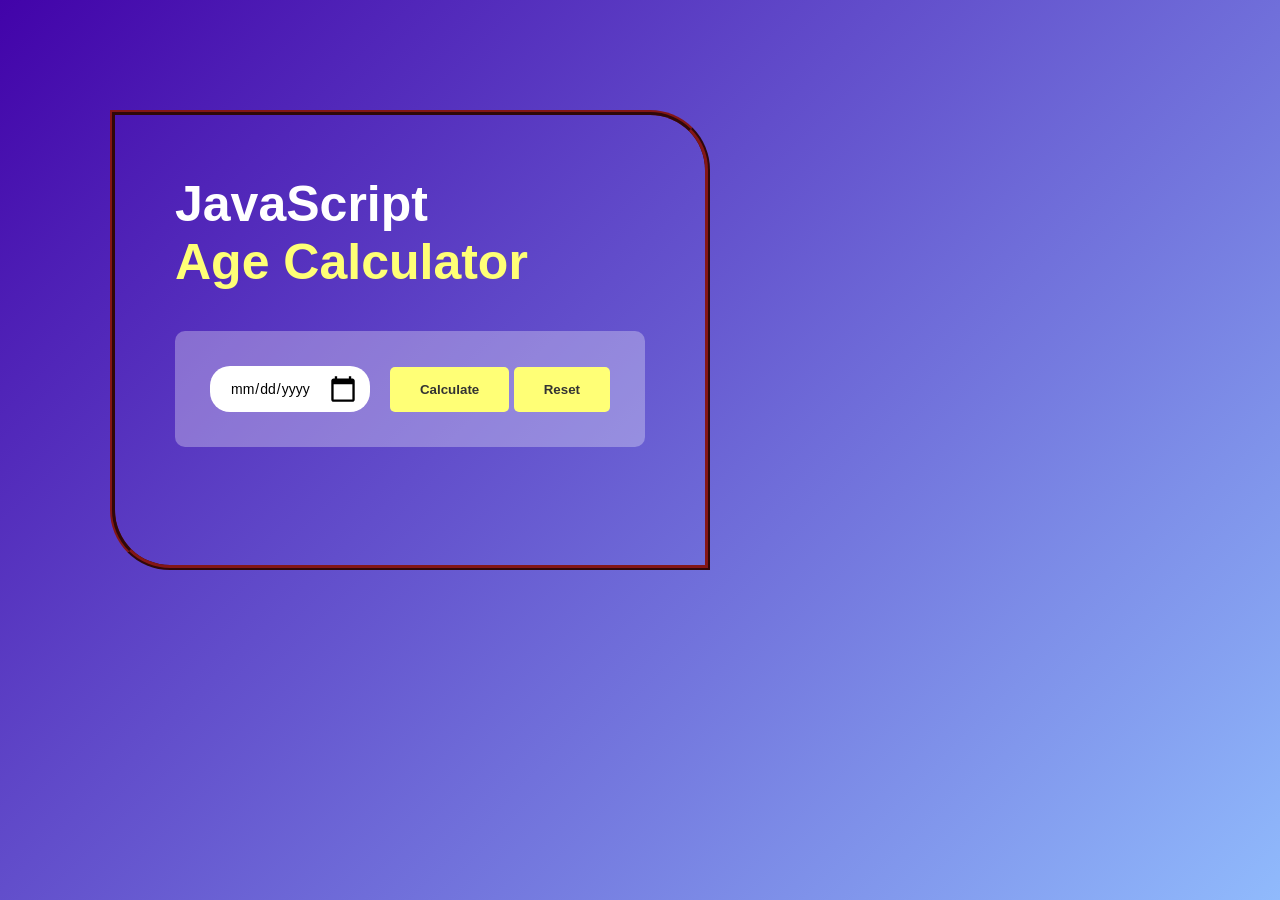
<file: Age-Calculator/index.html>
<!DOCTYPE html>
<html lang="en">
<head>
    <meta charset="UTF-8">
    <meta name="viewport" content="width=device-width, initial-scale=1.0">
    <title>Age Calculator</title>
    <link rel="stylesheet" href="style.css">
</head>
<body>
    <div class="container">
        <div class="calculator">
            <h1>JavaScript <br><span>Age Calculator</span></h1>
            <div class="input-box">
                <input type="date" id="date" required>
                <!-- <button onclick=CalculateAge() >Calculate</button> -->
                  <button  onclick="CalculateAge()" id="cal-btn">Calculate</button>&nbsp;
                      <button onclick="refreshPage()" id="reset-btn">Reset</button> 
                </div>
                <p id="result"></p>
                <br>
        </div>
    </div>
    <script src="script.js"></script>
</body>
</html>
</file>
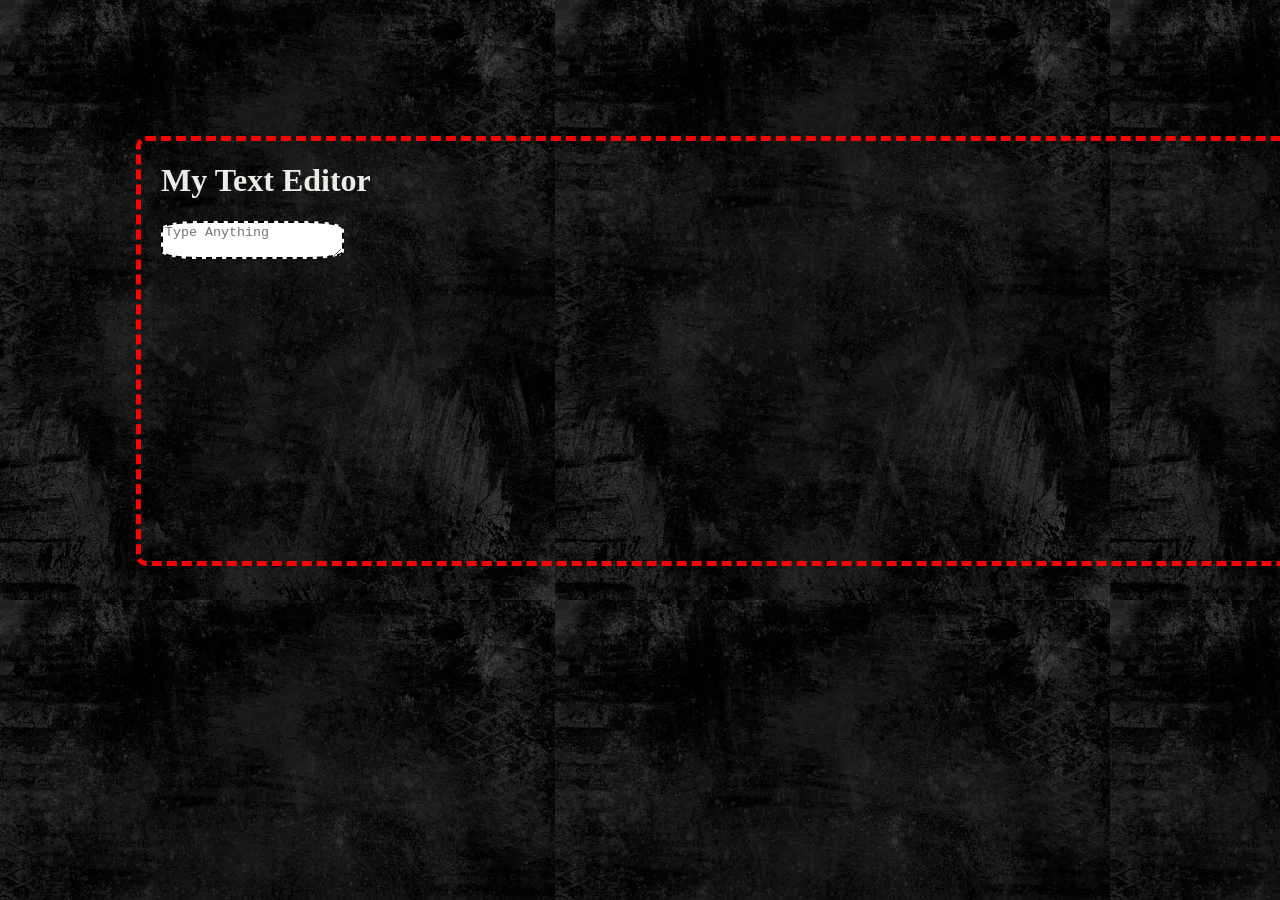
<file: Dynamic-Notepad/index.html>
<!DOCTYPE html>
<html lang="en">
<head>
    <meta charset="UTF-8">
    <meta name="viewport" content="width=device-width, initial-scale=1.0">
    <title>Document</title>
    <link rel="stylesheet" href="style.css">
</head>
<body>
    <div class="container">
    <h1>My Text Editor</h1>
    <p> </p>
    <textarea type="text" placeholder="Type Anything" ></textarea>
    </div>
    <script src="app.js"></script>
</body>
</html>
</file>
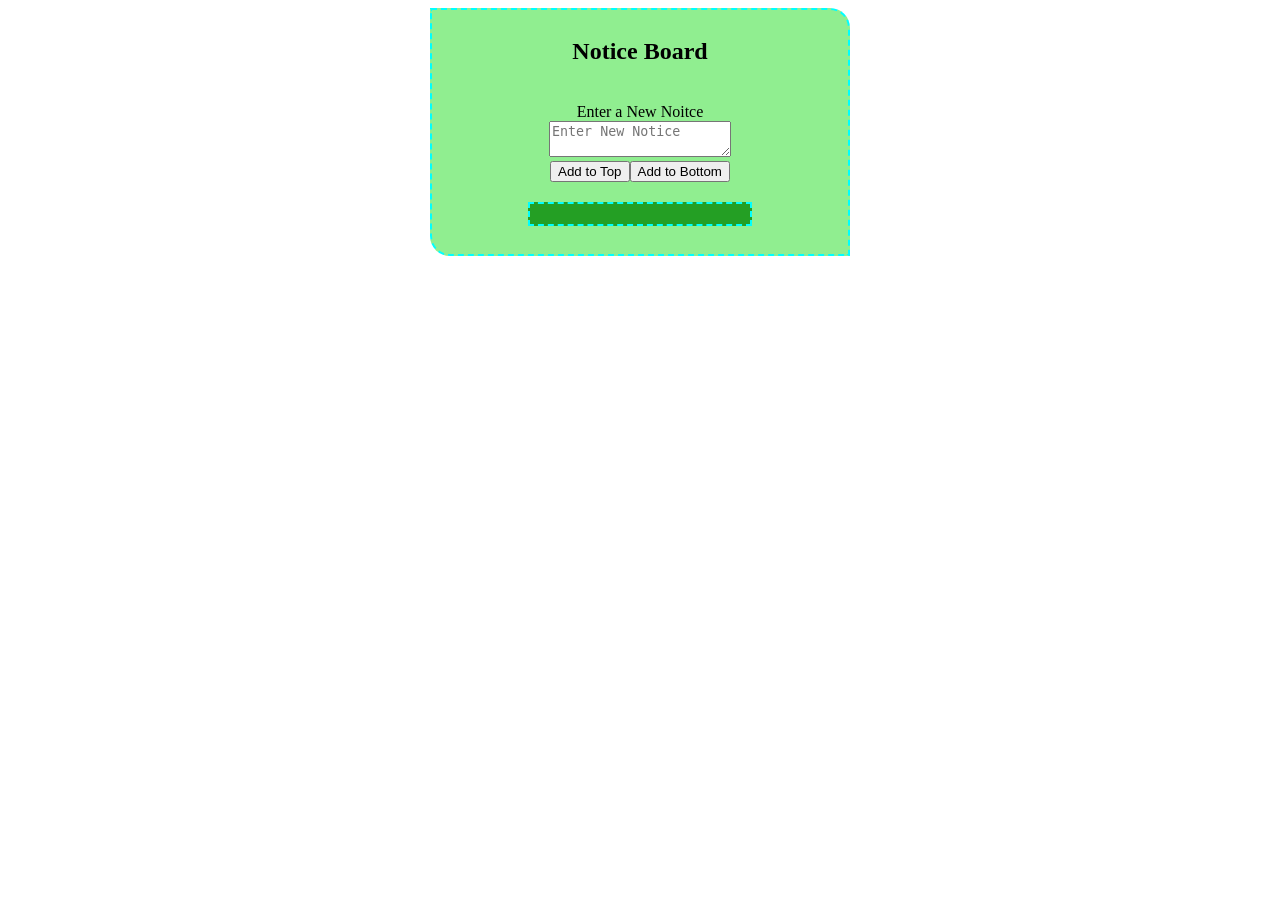
<file: Dynamic-Notice-Board/index.html>
<!doctype html>
<html lang="en">
  <head>
    <meta charset="UTF-8" />
    <meta name="viewport" content="width=device-width, initial-scale=1.0" />
    <title>Document</title>
    <link rel="stylesheet" href="style.css" />
  </head>
  <body>
    <div class="container">
      <h2>Notice Board</h2><br>
      <label for="input">Enter a New Noitce</label><br />
      <textarea type="text" id="input" placeholder="Enter New Notice" ></textarea></textarea><br>
        
        <ul class="list"></ul>

    </div>
    <script src="script.js"></script>
  </body>
</html>
</file>
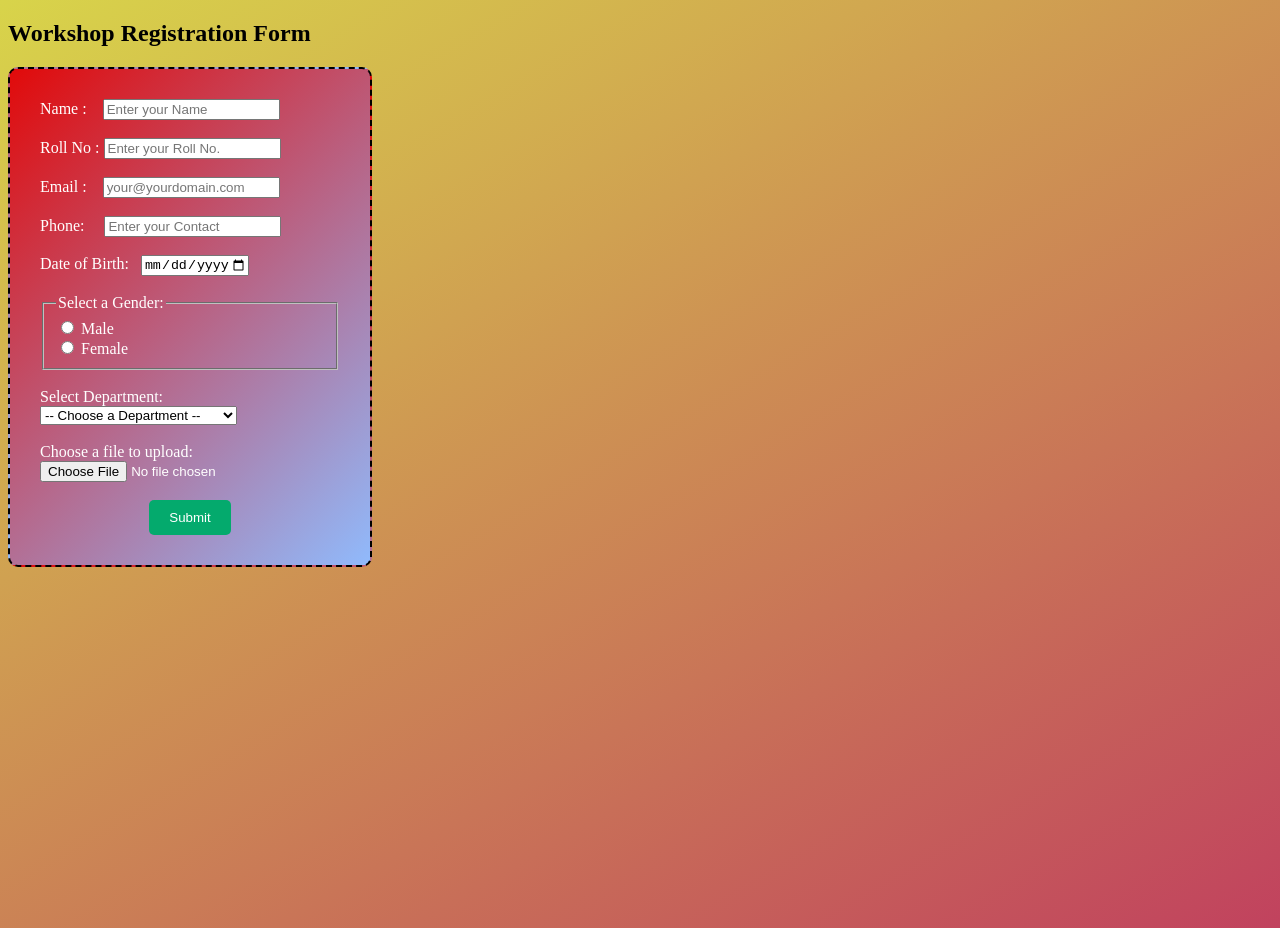
<file: Workshop-Registration-Form/index.html>
<!doctype html>
<html lang="en">
  <head>
    <meta charset="UTF-8" />
    <meta name="viewport" content="width=device-width, initial-scale=1.0" />
    <title>Registration Form</title>
    <link rel="stylesheet" href="style.css">
  </head>
  <style>
    #container {
      background-color: blanchedalmond;
      border: 2px solid black;
      margin: auto;
      padding: 10px 10px 10px 10px;
      border-radius: 7.6%;
    }
    body {
      place-items: center;
    }
  </style>
  <body >
    <h2>Workshop Registration Form</h2>
    <div class="container">
      <form action="form.html">
        <label for="name">Name :</label>&nbsp;&nbsp;&nbsp;
        <input
          id="name"
          type="text"
          placeholder="Enter your Name"
        /><br /><br />
        <label for="roll">Roll No :</label>
        <input
          id="roll"
          type="text"
          placeholder="Enter your Roll No."
          pattern="[A-Za-z0-9]+"
          title="Only letters and numbers allowed. No spaces or special characters."
          required
        /><br /><br />
        <label for="mail">Email :</label>&nbsp;&nbsp;&nbsp;
        <input
          id="mail"
          type="email"
          placeholder="your@yourdomain.com"
        /><br /><br />
        <label for="Phone">Phone:</label>&nbsp;&nbsp;&nbsp;&nbsp;
        <input
          id="Phone"
          type="tel"
          placeholder="Enter your Contact"
          pattern="[0-9]{10}"
          title="Please enter exactly 10 digits. No letters or spaces allowed."
          required
        /><br /><br />
        <label for="DOB">Date of Birth:</label>&nbsp;&nbsp;
        <input
          id="DOB"
          type="Date"
          placeholder="Enter your DOB"
          min="1920-01-01"
          max="2026-01-23"
          required
        /><br /><br />
        <fieldset>
          <!-- The legend provides context for the entire group -->
          <legend>Select a Gender:</legend>

          <div>
            <input type="radio" id="male" name="gender" value="Male" required />
            <label for="male">Male</label>
          </div>

          <div>
            <input type="radio" id="female" name="gender" value="Female" />
            <label for="female">Female</label>
          </div>
        </fieldset>
        <br />

        <div>
          <!-- Visible and programmatically associated label -->
          <label for="dep">Select Department:</label>

          <select id="dep" name="department" required>
            <!-- Accessible placeholder: selected by default, but cannot be re-chosen -->
            <option value="" disabled selected>
              -- Choose a Department --
            </option>

            <!-- Options with both values (for server) and text (for user) -->
            <option value="CSE">Computer Science</option>
            <option value="EE">Electrical Engineering</option>
            <option value="ECE">Electronics & Communication</option>
            <option value="CE">Civil Engineering</option>
          </select>
        </div>
        <br />
        <div>
          <!-- <form action="/upload-page" method="post" enctype="multipart/form-data"> -->
          <label for="file-upload">Choose a file to upload:</label>
          <input type="file" id="file-upload" name="userFile" />
        </div>
        <br />
        <div style="text-align: center">
          <button
            id="register"
            type="submit"
          >
            Submit
          </button>
        </div>
      </form>
    </div>
  </body>
</html>
</file>
<file: Age-Calculator/style.css>
.container{
    width: 100%;
    background: linear-gradient(135deg,#4203a9,#90bafc);
    color: #fff;
    min-height: 100vh;
    padding: 100px;
}
.calculator{
    margin-top: 10px;
    margin-left: 10px;
    border:5px ridge rgb(132, 22, 22);
    border-radius: 0 60px 0 60px;
    width: 100%;
    max-width: 600px;
    padding: 60px;
}
.calculator h1{
    font-size: 50px;
}
.calculator h1 span{
    color:#ffff76;
}
*{
    margin:0;
    padding:0;
    font-family: 'Poppins',sans-serif;
    box-sizing: border-box;
}
.input-box{
    border-radius: 10px;
    padding: 35px;
    background:rgba(255, 255, 255, 0.3);
    margin:40px 0;
    display: flex;
    align-items: center;
}
.input-box input{
    flex:1;
    margin-right:20px;
    padding: 14px 20px;
    border:0;
    border-radius: 20px;
    position: relative;
    font-size: 14px;
    outline:0; 
}
.input-box button{
    padding: 15px 30px;
    border:0;
    border-radius: 5px;
    background: #ffff76;
    font-weight: 600;
    outline:0; 
    cursor: pointer;
    color:#333;
}
.input-box input::-webkit-calendar-picker-indicator {
    
    top:0;
    left:0;
    right: 0;
    bottom: 0;
    background-position: calc(100% - 10px); 
    background-size: 30px;
    
    /* Ensure parent input has position: relative for this to work */
    position: absolute;
    right: 0; 
    width: auto; 
    height: auto;
    cursor: pointer;
}
#cal-btn:hover{
    box-shadow: 0 4px 8px 0;
}
#reset-btn:hover{
    box-shadow: 0 4px 8px 0;
}
#date:hover{
    box-shadow: 0 4px 8px 0;
}
#result{
    font-weight: 600;
    font-size: 16px;
}
#result span{
    color: #ffff76;
}
</file>
<file: Dynamic-Notepad/style.css>
body {
    background-image: url('image.png');
    width: 100%;
    padding: 10%;
}

h1 {
    font-family: 'Times New Roman', Times, serif;
    font-weight: 100rem;
    color: #ebeee8;
}

textarea {
    border: 2px dashed rgb(0, 0, 0);
    border-radius: 20%;
}

.container {
    font-family: 'Times New Roman', Times, serif;
    font-weight: 100rem;
    color: #ebeee8;
    border: 5px dashed rgb(244, 4, 4);
    border-radius: 10px;
    padding: 0 20px 20px;
    min-width: 50px;
    min-height: 400px;
}
</file>
<file: Dynamic-Notice-Board/style.css>
.container{
   justify-content: center;
    align-items: center;
    background-color: lightgreen;
    padding: 8px;
    margin: 5px;
    border:2px dashed aqua;
    width: 400px;
    margin-left: auto;
    margin-right: auto;
    border-radius: 0 20px 0 20px;
    /* width: 100px; */
}
.list{
    background-color: rgb(36, 159, 36);
    border:2px dashed aqua;
    padding: 10px;
    width: 200px;
    margin: 20px auto;
}

li{
    list-style: none;
}
body{
    text-align: center;
}
</file>
<file: Workshop-Registration-Form/style.css>
.container {
    width: 300px;
    background: linear-gradient(135deg, #e10a0a, #90bafc);
    color: #fff;
    min-height: 70px;
    padding: 30px;
    border: 2px dashed black;
    border-radius: 10px;
}

body {
    background: linear-gradient(150deg, #d8d44a, #c1425e);
    width: 100%;
    min-height: 100vh;
}

#register {
    justify-content: center;
    background-color: #04aa6d;
    color: white;
    padding: 10px 20px;
    border: none;
    border-radius: 5px;
    cursor: pointer;
}
</file>
